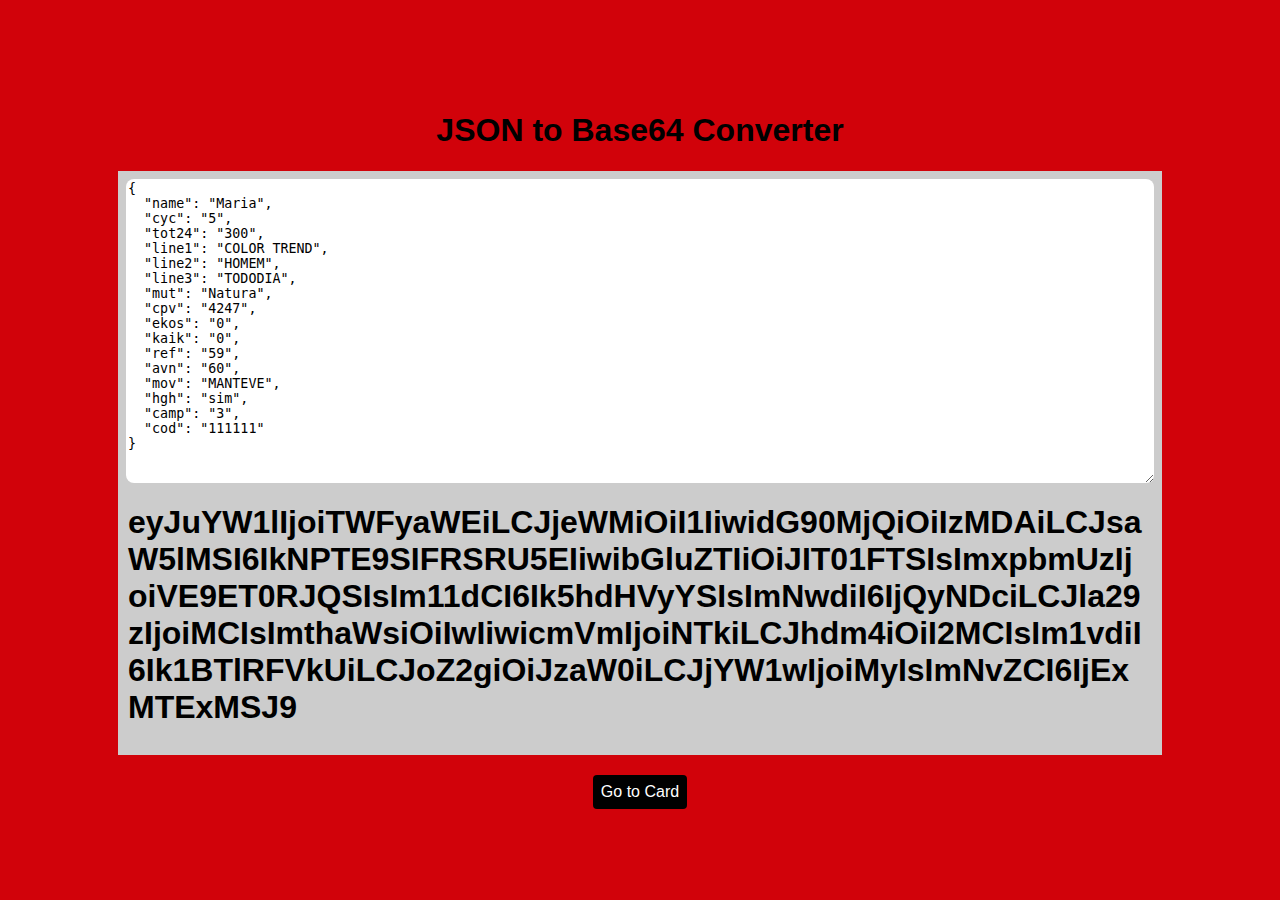
<file: baser64-generator.html>
<!DOCTYPE html>
<html lang="en">
  <head>
    <meta charset="UTF-8" />
    <meta name="viewport" content="width=device-width, initial-scale=1.0" />
    <title>JSON to Base64</title>
  </head>
  <style>
    body {
      font-family: Arial, sans-serif;
      display: flex;
      flex-direction: column;
      align-items: center;
      justify-content: center;
      height: 100vh;
      margin: 0;
      background-color: #d1020a;
    }
    .text {
      padding: 8px;
      background-color: #ccc;
      display: flex;
      flex-direction: column;
      align-items: center;
      justify-content: center;
    }
    #base64Output {
      width: 80vw;
      word-break: break-all;
    }
    a {
      text-decoration: none;
      color: #fff;
      background-color: #000;
      padding: 8px;
      border-radius: 4px;
    }
    #jsonInput {
      width: 80vw;
      border: none;
      border-radius: 8px;
    }
  </style>

  <body>
    <h1>JSON to Base64 Converter</h1>
    <div class="text">
      <textarea id="jsonInput" cols="80" rows="20" placeholder=""></textarea>
      <h1 id="base64Output"></h1>
    </div>

    <script>
      const jsonObject = {
        name: "Maria",
        cyc: "5",
        tot24: "300",
        line1: "COLOR TREND",
        line2: "HOMEM",
        line3: "TODODIA",
        mut: "Natura",
        cpv: "4247",
        ekos: "0",
        kaik: "0",
        ref: "59",
        avn: "60",
        mov: "MANTEVE",
        hgh: "sim",
        camp: "3",
        cod: "111111",
      }
      document.querySelector("#jsonInput").textContent = JSON.stringify(
        jsonObject,
        null,
        2
      )

      document
        .getElementById("jsonInput")
        .addEventListener("input", function () {
          const inputText = this.value
          try {
            const parsedJson = JSON.parse(inputText)
            const jsonString = JSON.stringify(parsedJson)
            const base64String = btoa(jsonString)
            document.getElementById("base64Output").textContent = base64String
            link.href = `cards.html?dados=${base64String}`
          } catch (e) {
            document.getElementById("base64Output").textContent = "Invalid JSON"
            link.href = "#"
          }
        })

      const jsonString = JSON.stringify(jsonObject)
      const base64String = btoa(jsonString)

      document.getElementById("base64Output").textContent = base64String
      const link = document.createElement("a")
      link.href = `cards.html?dados=${base64String}`
      link.textContent = "Go to Card"
      link.style.marginTop = "20px"
      link.style.display = "block"
      link.target = "_blank"
      document.body.appendChild(link)
    </script>
  </body>
</html>
</file>
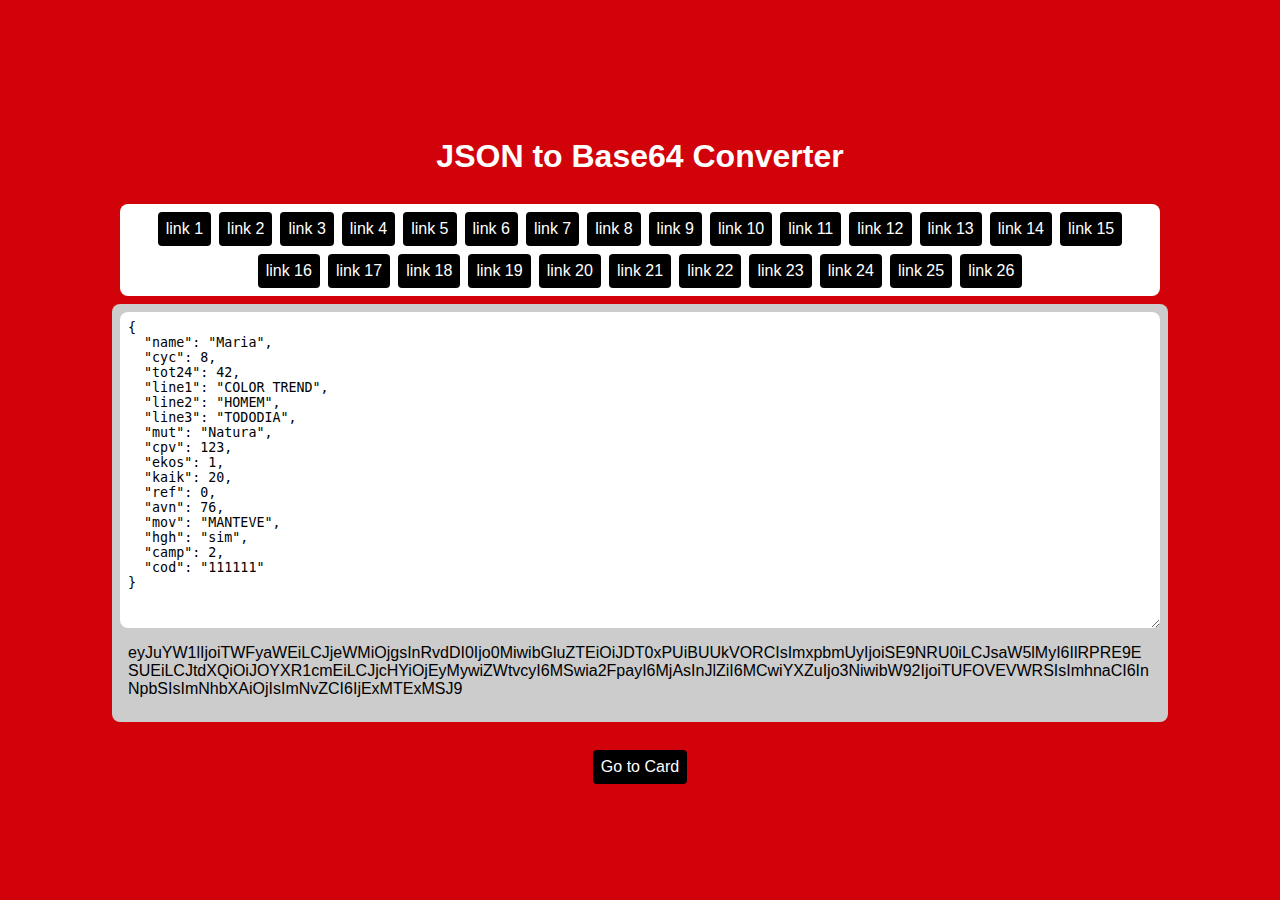
<file: final-version/baser64-generator.html>
<!DOCTYPE html>
<html lang="en">
  <head>
    <meta charset="UTF-8" />
    <meta name="viewport" content="width=device-width, initial-scale=1.0" />
    <title>JSON to Base64</title>
  </head>
  <style>
    body {
      font-family: Arial, sans-serif;
      display: flex;
      flex-direction: column;
      align-items: center;
      justify-content: center;
      height: 100vh;
      margin: 0;
      background-color: #d1020a;
      gap: 8px;
    }
    h1 {
      color: #fff;
    }
    .text {
      padding: 8px;
      background-color: #ccc;
      display: flex;
      flex-direction: column;
      align-items: center;
      justify-content: center;
      border-radius: 8px;
    }
    #base64Output {
      width: 80vw;
      word-break: break-all;
    }
    a {
      text-decoration: none;
      color: #fff;
      background-color: #000;
      padding: 8px;
      border-radius: 4px;
    }
    #jsonInput {
      width: 80vw;
      border: none;
      border-radius: 8px;
      padding: 8px;
    }
    .links-gerados {
      display: flex;
      align-items: center;
      justify-content: center;
      background: #fff;
      gap: 8px;
      flex-wrap: wrap;
      padding: 8px;
      width: 80%;
      border-radius: 8px;
    }
  </style>

  <body>
    <h1>JSON to Base64 Converter</h1>
    <div class="links-gerados">
      <a
        href="https://retro-test.vercel.app/final-version/index.html?dados=[base64]"
      >
        link 1
      </a>
      <a
        href="https://retro-test.vercel.app/final-version/index.html?dados=[base64]"
      >
        link 2
      </a>
      <a
        href="https://retro-test.vercel.app/final-version/index.html?dados=[base64]"
      >
        link 3
      </a>
      <a
        href="https://retro-test.vercel.app/final-version/index.html?dados=[base64]"
      >
        link 4
      </a>
      <a
        href="https://retro-test.vercel.app/final-version/index.html?dados=[base64]"
      >
        link 5
      </a>
      <a
        href="https://retro-test.vercel.app/final-version/index.html?dados=[base64]
"
      >
        link 6
      </a>
      <a
        href="https://retro-test.vercel.app/final-version/index.html?dados=[base64]
"
      >
        link 7
      </a>
      <a
        href="https://retro-test.vercel.app/final-version/index.html?dados=[base64]
"
      >
        link 8
      </a>
      <a
        href="https://retro-test.vercel.app/final-version/index.html?dados=[base64]
"
      >
        link 9
      </a>
      <a
        href="https://retro-test.vercel.app/final-version/index.html?dados=[base64] ="
      >
        link 10
      </a>
      <a
        href="https://retro-test.vercel.app/final-version/index.html?dados=[base64]
"
      >
        link 11
      </a>
      <a
        href="https://retro-test.vercel.app/final-version/index.html?dados=[base64]
"
      >
        link 12
      </a>
      <a
        href="https://retro-test.vercel.app/final-version/index.html?dados=[base64]"
      >
        link 13
      </a>
      <a
        href="https://retro-test.vercel.app/final-version/index.html?dados=[base64]"
      >
        link 14
      </a>
      <a
        href="https://retro-test.vercel.app/final-version/index.html?dados=[base64] ="
      >
        link 15
      </a>
      <a
        href="https://retro-test.vercel.app/final-version/index.html?dados=[base64] ="
      >
        link 16
      </a>
      <a
        href="https://retro-test.vercel.app/final-version/index.html?dados=[base64]
"
      >
        link 17
      </a>
      <a
        href="https://retro-test.vercel.app/final-version/index.html?dados=[base64]
"
      >
        link 18
      </a>
      <a
        href="https://retro-test.vercel.app/final-version/index.html?dados=[base64]"
      >
        link 19
      </a>
      <a
        href="https://retro-test.vercel.app/final-version/index.html?dados=[base64]"
      >
        link 20
      </a>
      <a
        href="https://retro-test.vercel.app/final-version/index.html?dados=[base64]"
      >
        link 21
      </a>
      <a
        href="https://retro-test.vercel.app/final-version/index.html?dados=[base64]"
      >
        link 22
      </a>
      <a
        href="https://retro-test.vercel.app/final-version/index.html?dados=[base64]"
      >
        link 23
      </a>
      <a
        href="https://retro-test.vercel.app/final-version/index.html?dados=[base64]"
      >
        link 24
      </a>
      <a
        href="https://retro-test.vercel.app/final-version/index.html?dados=[base64]"
      >
        link 25
      </a>
      <a
        href="https://retro-test.vercel.app/final-version/index.html?dados=[base64]"
      >
        link 26
      </a>
    </div>

    <div class="text">
      <textarea id="jsonInput" cols="80" rows="20" placeholder=""></textarea>
      <p id="base64Output"></p>
    </div>

    <script>
      const jsonObject = {
        name: "Maria",
        cyc: 8,
        tot24: 42,
        line1: "COLOR TREND",
        line2: "HOMEM",
        line3: "TODODIA",
        mut: "Natura",
        cpv: 123,
        ekos: 1,
        kaik: 20,
        ref: 0,
        avn: 76,
        mov: "MANTEVE",
        hgh: "sim",
        camp: 2,
        cod: "111111",
      }
      document.querySelector("#jsonInput").textContent = JSON.stringify(
        jsonObject,
        null,
        2
      )

      document
        .getElementById("jsonInput")
        .addEventListener("input", function () {
          const inputText = this.value
          try {
            const parsedJson = JSON.parse(inputText)
            const jsonString = JSON.stringify(parsedJson)
            const base64String = btoa(jsonString)
            document.getElementById("base64Output").textContent = base64String
            link.href = `index.html?dados=${base64String}`
          } catch (e) {
            document.getElementById("base64Output").textContent = "Invalid JSON"
            link.href = "#"
          }
        })

      const jsonString = JSON.stringify(jsonObject)
      const base64String = btoa(jsonString)

      document.getElementById("base64Output").textContent = base64String
      const link = document.createElement("a")
      link.href = `index.html?dados=${base64String}`
      link.textContent = "Go to Card"
      link.style.marginTop = "20px"
      link.style.display = "block"
      link.target = "_blank"
      document.body.appendChild(link)
    </script>
  </body>
</html>
</file>
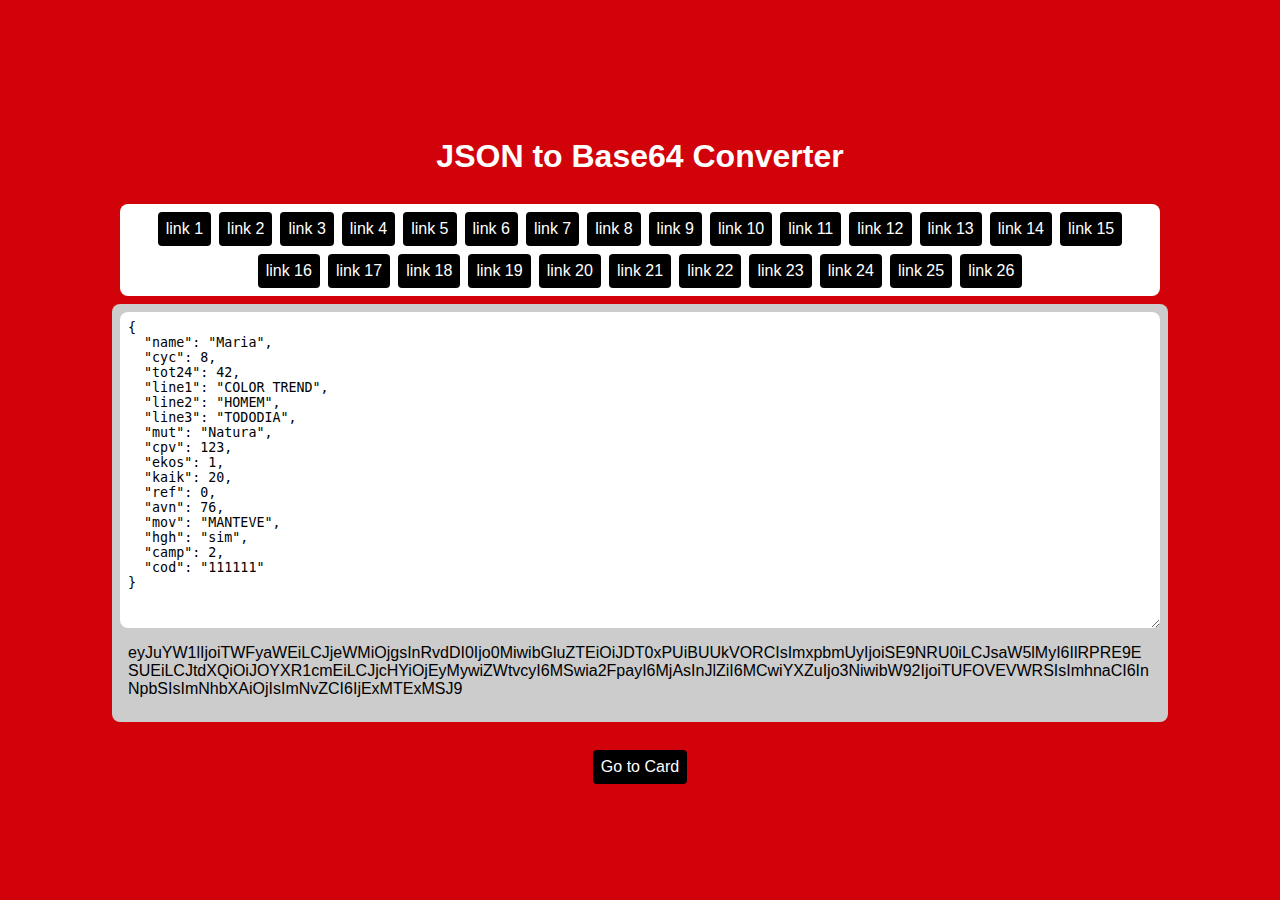
<file: final/baser64-generator.html>
<!DOCTYPE html>
<html lang="en">
  <head>
    <meta charset="UTF-8" />
    <meta name="viewport" content="width=device-width, initial-scale=1.0" />
    <title>JSON to Base64</title>
  </head>
  <style>
    body {
      font-family: Arial, sans-serif;
      display: flex;
      flex-direction: column;
      align-items: center;
      justify-content: center;
      height: 100vh;
      margin: 0;
      background-color: #d1020a;
      gap: 8px;
    }
    h1 {
      color: #fff;
    }
    .text {
      padding: 8px;
      background-color: #ccc;
      display: flex;
      flex-direction: column;
      align-items: center;
      justify-content: center;
      border-radius: 8px;
    }
    #base64Output {
      width: 80vw;
      word-break: break-all;
    }
    a {
      text-decoration: none;
      color: #fff;
      background-color: #000;
      padding: 8px;
      border-radius: 4px;
    }
    #jsonInput {
      width: 80vw;
      border: none;
      border-radius: 8px;
      padding: 8px;
    }
    .links-gerados {
      display: flex;
      align-items: center;
      justify-content: center;
      background: #fff;
      gap: 8px;
      flex-wrap: wrap;
      padding: 8px;
      width: 80%;
      border-radius: 8px;
    }
  </style>

  <body>
    <h1>JSON to Base64 Converter</h1>
    <div class="links-gerados">
      <a
        href="https://retro-test.vercel.app/final/index.html?dados=[base64]"
      >
        link 1
      </a>
      <a
        href="https://retro-test.vercel.app/final/index.html?dados=[base64]"
      >
        link 2
      </a>
      <a
        href="https://retro-test.vercel.app/final/index.html?dados=[base64]"
      >
        link 3
      </a>
      <a
        href="https://retro-test.vercel.app/final/index.html?dados=[base64]"
      >
        link 4
      </a>
      <a
        href="https://retro-test.vercel.app/final/index.html?dados=[base64]"
      >
        link 5
      </a>
      <a
        href="https://retro-test.vercel.app/final/index.html?dados=[base64]
"
      >
        link 6
      </a>
      <a
        href="https://retro-test.vercel.app/final/index.html?dados=[base64]
"
      >
        link 7
      </a>
      <a
        href="https://retro-test.vercel.app/final/index.html?dados=[base64]
"
      >
        link 8
      </a>
      <a
        href="https://retro-test.vercel.app/final/index.html?dados=[base64]
"
      >
        link 9
      </a>
      <a
        href="https://retro-test.vercel.app/final/index.html?dados=[base64] ="
      >
        link 10
      </a>
      <a
        href="https://retro-test.vercel.app/final/index.html?dados=[base64]
"
      >
        link 11
      </a>
      <a
        href="https://retro-test.vercel.app/final/index.html?dados=[base64]
"
      >
        link 12
      </a>
      <a
        href="https://retro-test.vercel.app/final/index.html?dados=[base64]"
      >
        link 13
      </a>
      <a
        href="https://retro-test.vercel.app/final/index.html?dados=[base64]"
      >
        link 14
      </a>
      <a
        href="https://retro-test.vercel.app/final/index.html?dados=[base64] ="
      >
        link 15
      </a>
      <a
        href="https://retro-test.vercel.app/final/index.html?dados=[base64] ="
      >
        link 16
      </a>
      <a
        href="https://retro-test.vercel.app/final/index.html?dados=[base64]
"
      >
        link 17
      </a>
      <a
        href="https://retro-test.vercel.app/final/index.html?dados=[base64]
"
      >
        link 18
      </a>
      <a
        href="https://retro-test.vercel.app/final/index.html?dados=[base64]"
      >
        link 19
      </a>
      <a
        href="https://retro-test.vercel.app/final/index.html?dados=[base64]"
      >
        link 20
      </a>
      <a
        href="https://retro-test.vercel.app/final/index.html?dados=[base64]"
      >
        link 21
      </a>
      <a
        href="https://retro-test.vercel.app/final/index.html?dados=[base64]"
      >
        link 22
      </a>
      <a
        href="https://retro-test.vercel.app/final/index.html?dados=[base64]"
      >
        link 23
      </a>
      <a
        href="https://retro-test.vercel.app/final/index.html?dados=[base64]"
      >
        link 24
      </a>
      <a
        href="https://retro-test.vercel.app/final/index.html?dados=[base64]"
      >
        link 25
      </a>
      <a
        href="https://retro-test.vercel.app/final/index.html?dados=[base64]"
      >
        link 26
      </a>
    </div>

    <div class="text">
      <textarea id="jsonInput" cols="80" rows="20" placeholder=""></textarea>
      <p id="base64Output"></p>
    </div>

    <script>
      const jsonObject = {
        name: "Maria",
        cyc: 8,
        tot24: 42,
        line1: "COLOR TREND",
        line2: "HOMEM",
        line3: "TODODIA",
        mut: "Natura",
        cpv: 123,
        ekos: 1,
        kaik: 20,
        ref: 0,
        avn: 76,
        mov: "MANTEVE",
        hgh: "sim",
        camp: 2,
        cod: "111111",
      }
      document.querySelector("#jsonInput").textContent = JSON.stringify(
        jsonObject,
        null,
        2
      )

      document
        .getElementById("jsonInput")
        .addEventListener("input", function () {
          const inputText = this.value
          try {
            const parsedJson = JSON.parse(inputText)
            const jsonString = JSON.stringify(parsedJson)
            const base64String = btoa(jsonString)
            document.getElementById("base64Output").textContent = base64String
            link.href = `index.html?dados=${base64String}`
          } catch (e) {
            document.getElementById("base64Output").textContent = "Invalid JSON"
            link.href = "#"
          }
        })

      const jsonString = JSON.stringify(jsonObject)
      const base64String = btoa(jsonString)

      document.getElementById("base64Output").textContent = base64String
      const link = document.createElement("a")
      link.href = `index.html?dados=${base64String}`
      link.textContent = "Go to Card"
      link.style.marginTop = "20px"
      link.style.display = "block"
      link.target = "_blank"
      document.body.appendChild(link)
    </script>
  </body>
</html>
</file>
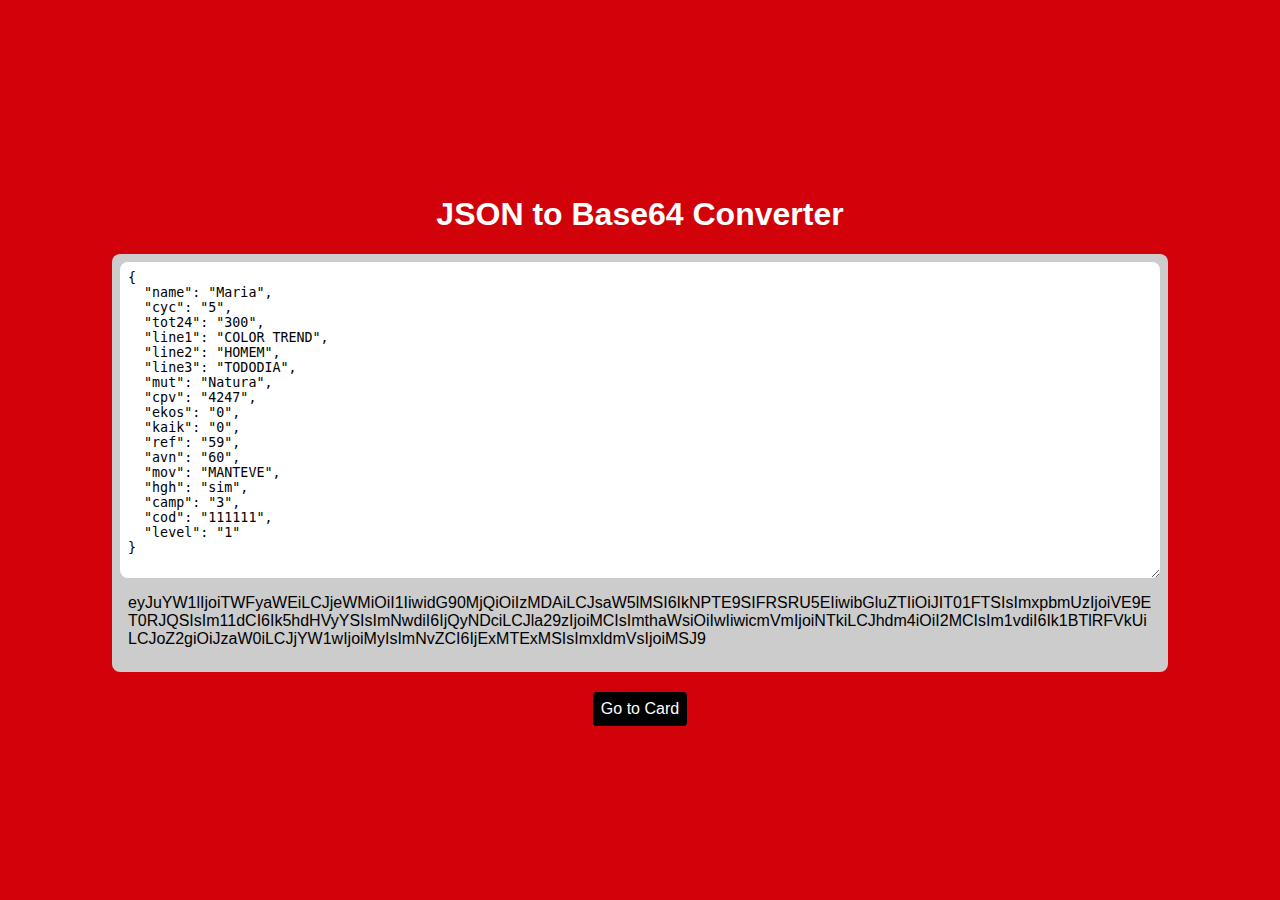
<file: project/baser64-generator.html>
<!DOCTYPE html>
<html lang="en">
  <head>
    <meta charset="UTF-8" />
    <meta name="viewport" content="width=device-width, initial-scale=1.0" />
    <title>JSON to Base64</title>
  </head>
  <style>
    body {
      font-family: Arial, sans-serif;
      display: flex;
      flex-direction: column;
      align-items: center;
      justify-content: center;
      height: 100vh;
      margin: 0;
      background-color: #d1020a;
    }
    h1 {
      color: #fff;
    }
    .text {
      padding: 8px;
      background-color: #ccc;
      display: flex;
      flex-direction: column;
      align-items: center;
      justify-content: center;
      border-radius: 8px;
    }
    #base64Output {
      width: 80vw;
      word-break: break-all;
    }
    a {
      text-decoration: none;
      color: #fff;
      background-color: #000;
      padding: 8px;
      border-radius: 4px;
    }
    #jsonInput {
      width: 80vw;
      border: none;
      border-radius: 8px;
      padding: 8px;
    }
  </style>

  <body>
    <h1>JSON to Base64 Converter</h1>
    <div class="text">
      <textarea id="jsonInput" cols="80" rows="20" placeholder=""></textarea>
      <p id="base64Output"></p>
    </div>

    <script>
      const jsonObject = {
        name: "Maria",
        cyc: "5",
        tot24: "300",
        line1: "COLOR TREND",
        line2: "HOMEM",
        line3: "TODODIA",
        mut: "Natura",
        cpv: "4247",
        ekos: "0",
        kaik: "0",
        ref: "59",
        avn: "60",
        mov: "MANTEVE",
        hgh: "sim",
        camp: "3",
        cod: "111111",
        level: "1",
      };
      document.querySelector("#jsonInput").textContent = JSON.stringify(
        jsonObject,
        null,
        2
      );

      document
        .getElementById("jsonInput")
        .addEventListener("input", function () {
          const inputText = this.value;
          try {
            const parsedJson = JSON.parse(inputText);
            const jsonString = JSON.stringify(parsedJson);
            const base64String = btoa(jsonString);
            document.getElementById("base64Output").textContent = base64String;
            link.href = `cards.html?dados=${base64String}`;
          } catch (e) {
            document.getElementById("base64Output").textContent =
              "Invalid JSON";
            link.href = "#";
          }
        });

      const jsonString = JSON.stringify(jsonObject);
      const base64String = btoa(jsonString);

      document.getElementById("base64Output").textContent = base64String;
      const link = document.createElement("a");
      link.href = `cards.html?dados=${base64String}`;
      link.textContent = "Go to Card";
      link.style.marginTop = "20px";
      link.style.display = "block";
      link.target = "_blank";
      document.body.appendChild(link);
    </script>
  </body>
</html>
</file>
